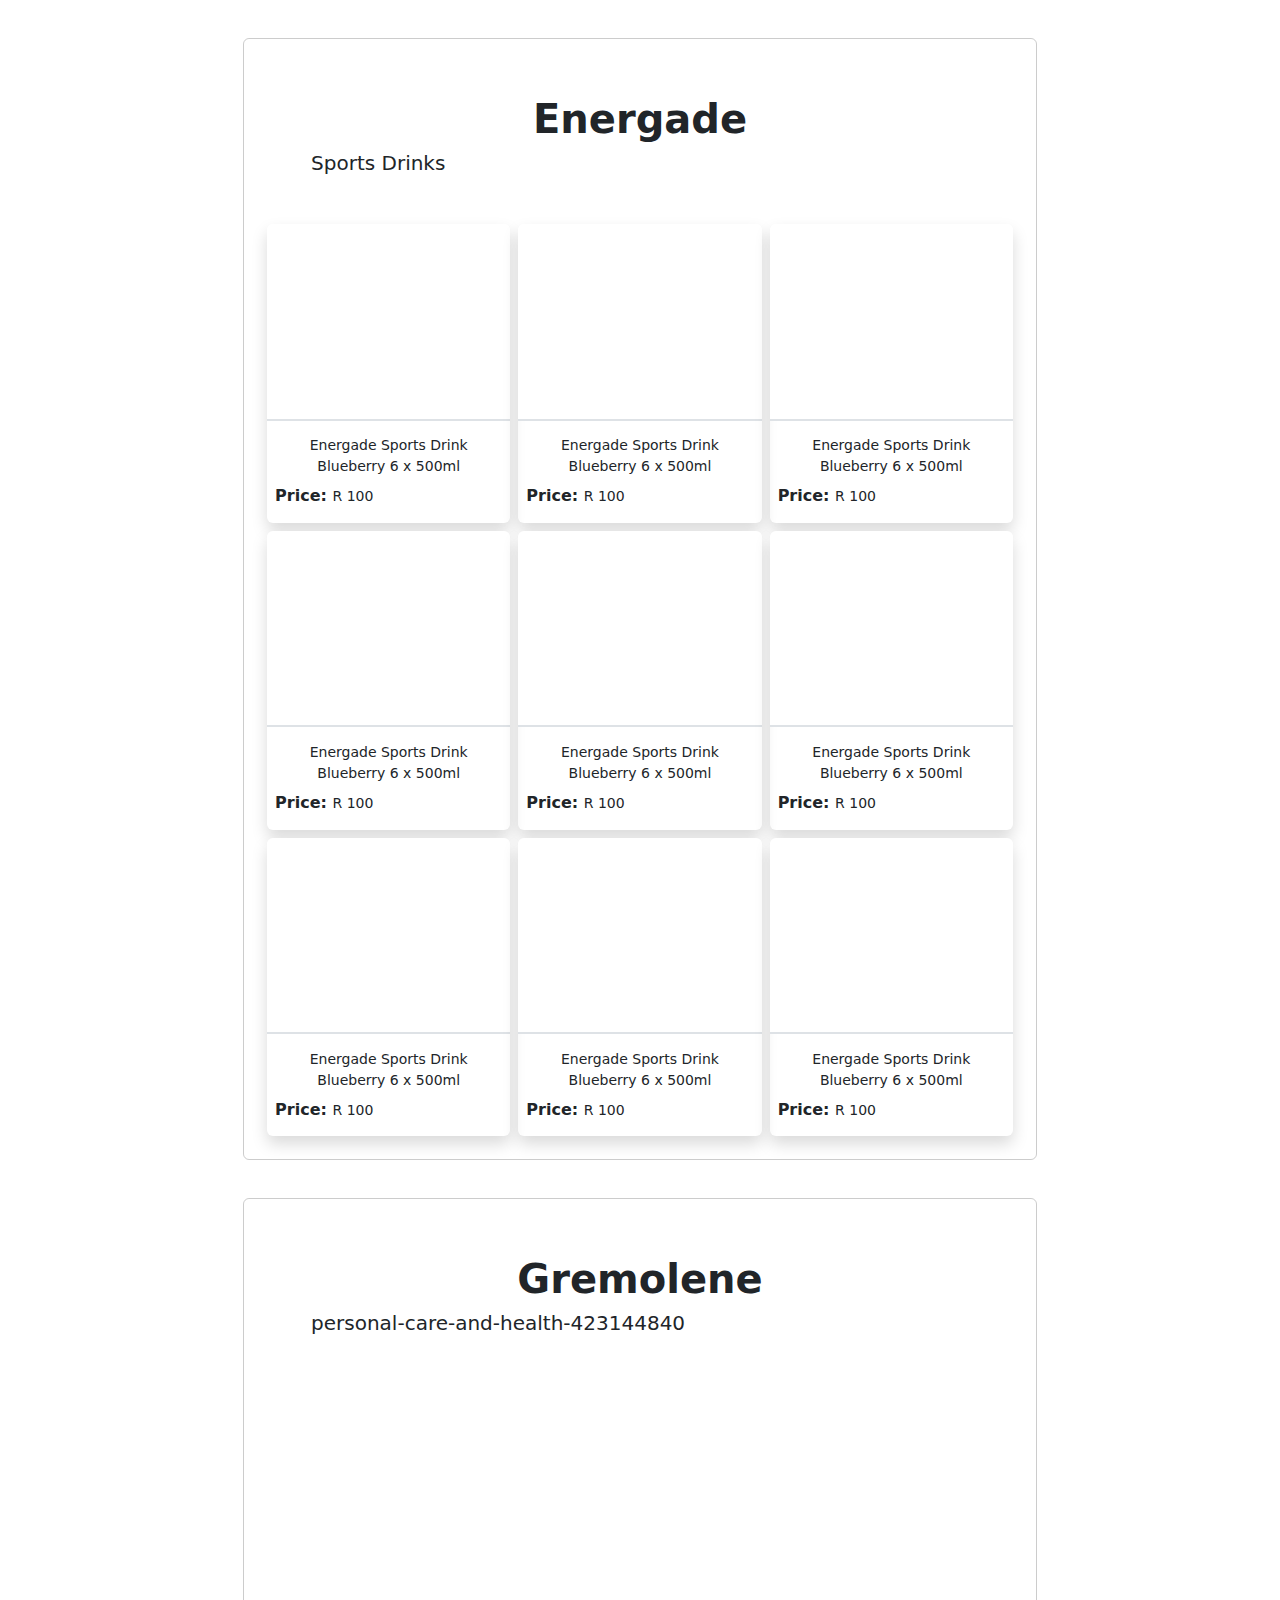
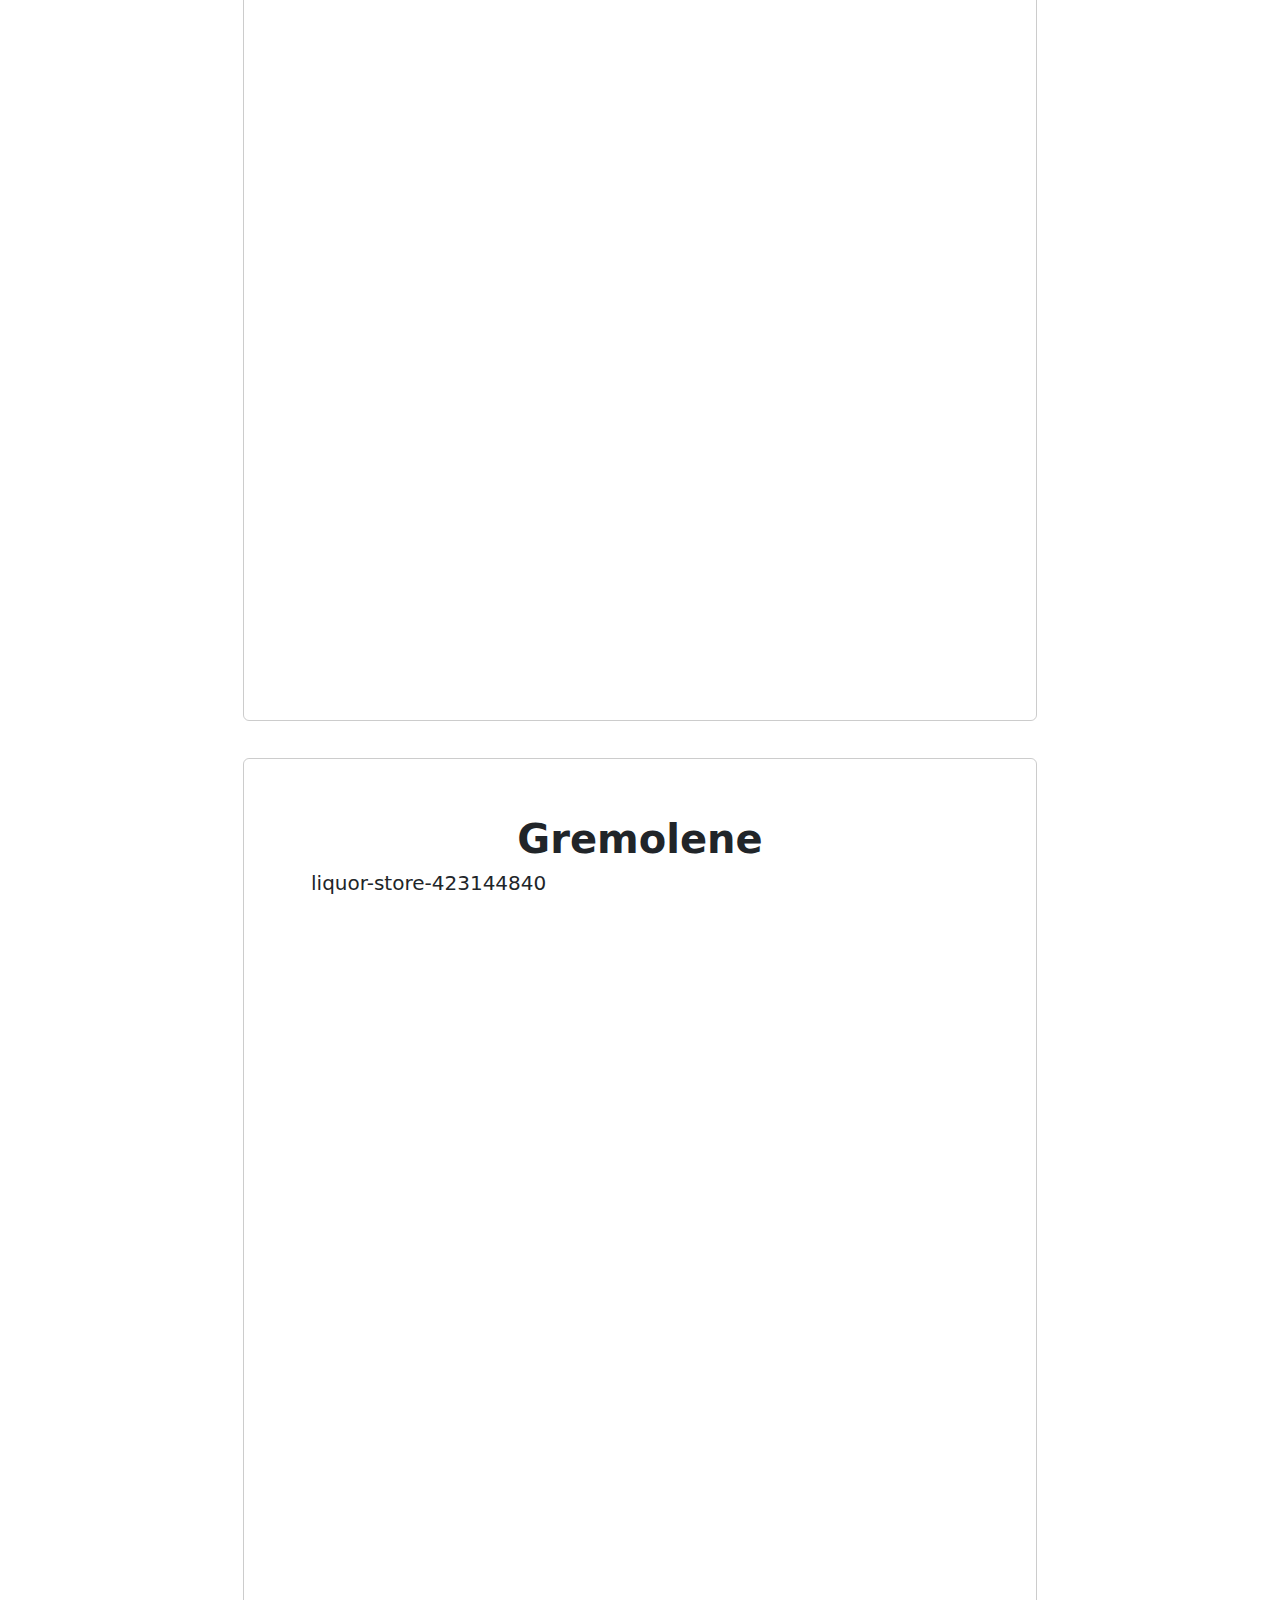
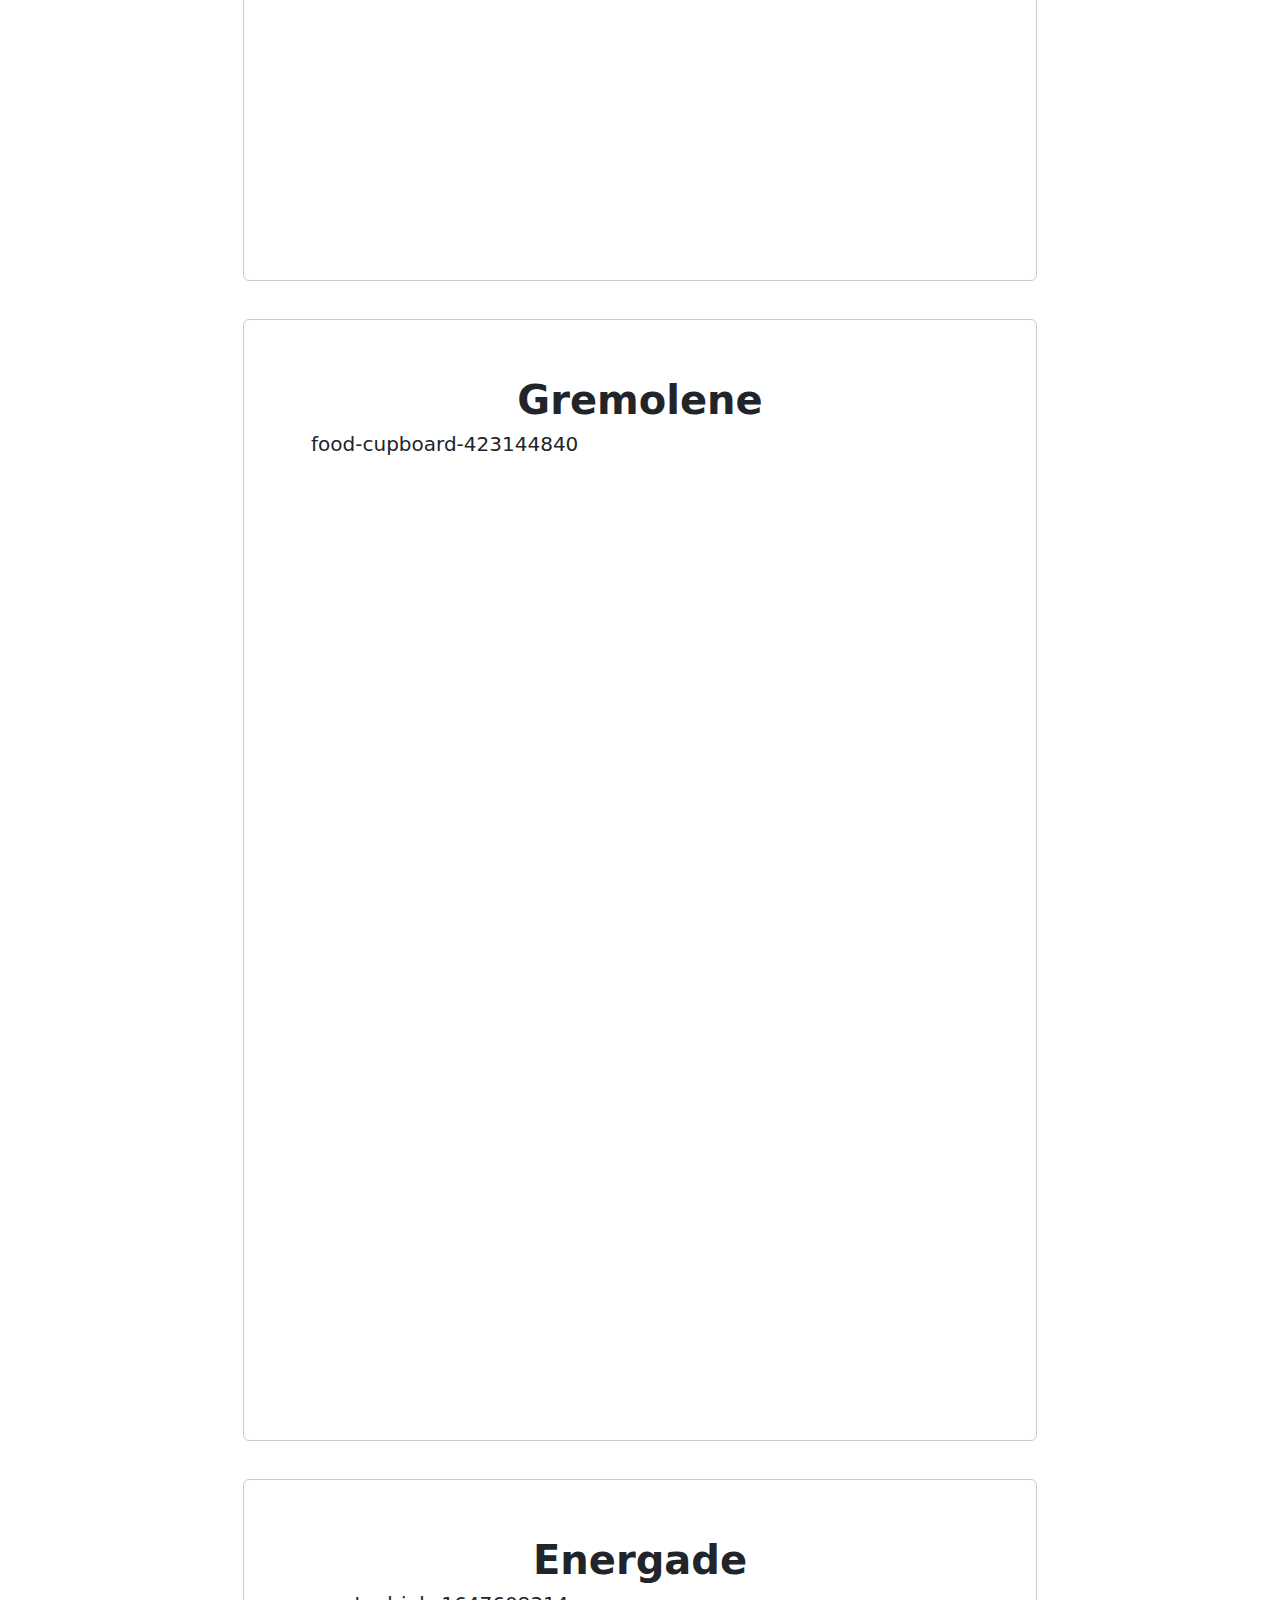
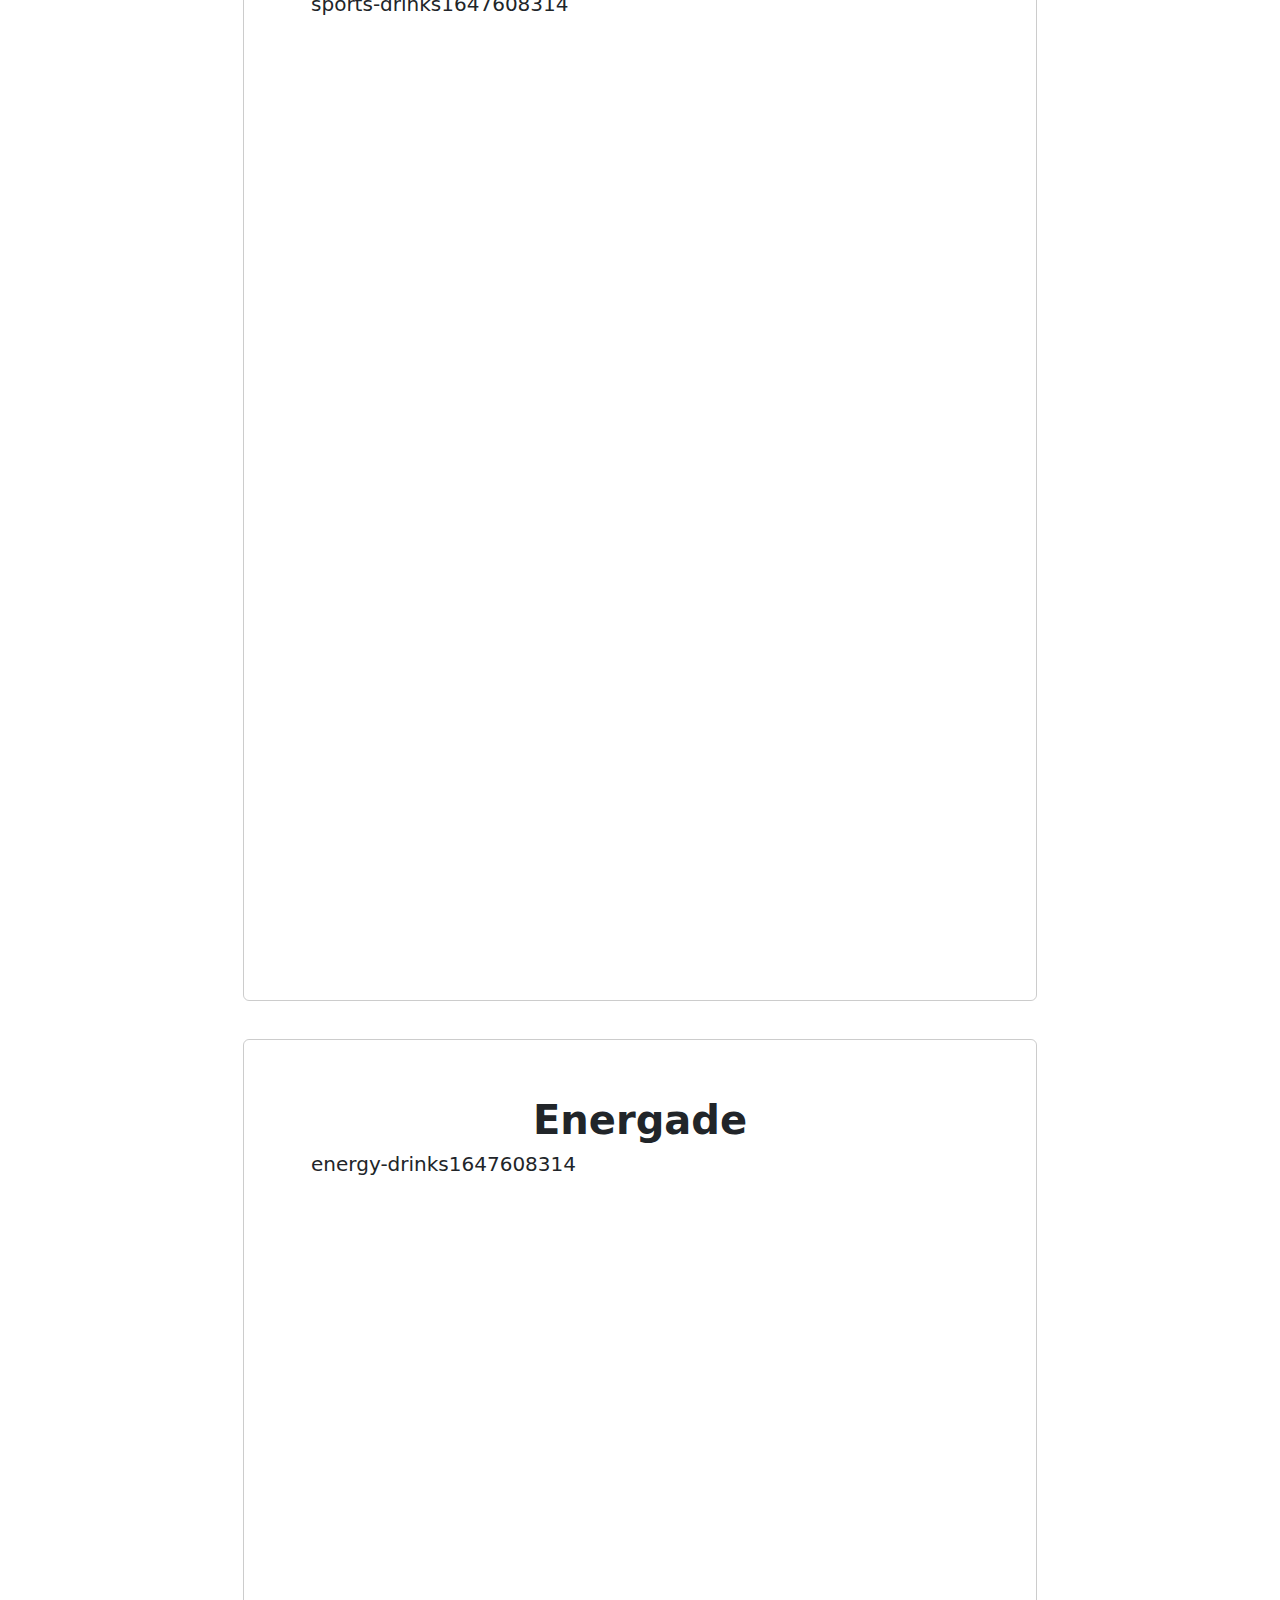
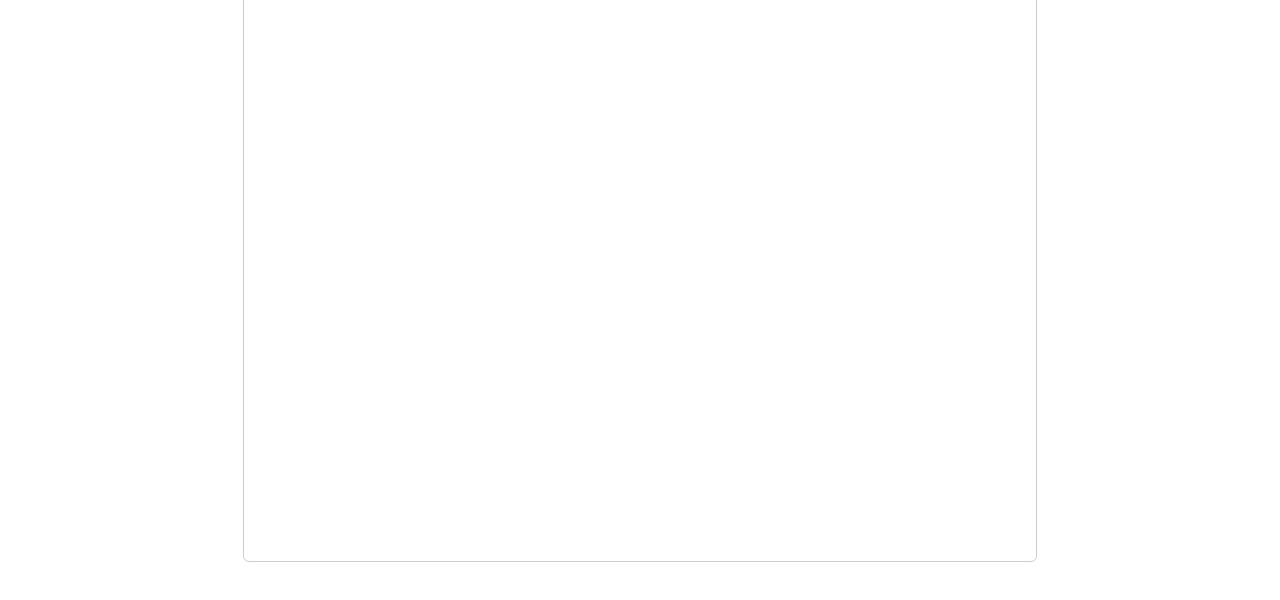
<file: index.html>
<!DOCTYPE html>
    <html lang="en">
    <head>
        <meta charset="UTF-8">
        <meta name="viewport" content="width=device-width, initial-scale=1.0">
        <link rel="stylesheet" href="css/main.css" type="text/css">
        <link href="https://cdn.jsdelivr.net/npm/bootstrap@5.3.3/dist/css/bootstrap.min.css" rel="stylesheet" integrity="sha384-QWTKZyjpPEjISv5WaRU9OFeRpok6YctnYmDr5pNlyT2bRjXh0JMhjY6hW+ALEwIH" crossorigin="anonymous">
        <title>Gen Tool</title>
    </head>
    <body>
        <div class="page">
            <div class="brand d-flex flex-column justify-content-center">
                <h1 class="text-center fw-bold">Energade</h1>
                <h3 class="fs-5 fw-light px-5">Sports Drinks</h3>
            </div>
            <div class="products">
                <div class="product-row d-flex justify-content-center">
                    <div class="product-layout m-1 rounded-2 shadow d-flex flex-column overflow-hidden">
                        <div class="img-container"></div>
                        <div class="flex-fill p-2 d-flex flex-column justify-content-evenly border-2 border-top">
                            <small class="text-center text-dark fs-7">Energade Sports Drink Blueberry 6 x 500ml</small>
                            <b>Price: <small class="fw-medium">R 100</small></b>
                        </div>
                    </div>
                    <div class="product-layout m-1 rounded-2 shadow d-flex flex-column overflow-hidden">
                        <div class="img-container"></div>
                        <div class="flex-fill p-2 d-flex flex-column justify-content-evenly border-2 border-top">
                            <small class="text-center text-dark fs-7">Energade Sports Drink Blueberry 6 x 500ml</small>
                            <b>Price: <small class="fw-medium">R 100</small></b>
                        </div>
                    </div>
                    <div class="product-layout m-1 rounded-2 shadow d-flex flex-column overflow-hidden">
                        <div class="img-container"></div>
                        <div class="flex-fill p-2 d-flex flex-column justify-content-evenly border-2 border-top">
                            <small class="text-center text-dark fs-7">Energade Sports Drink Blueberry 6 x 500ml</small>
                            <b>Price: <small class="fw-medium">R 100</small></b>
                        </div>
                    </div>
                </div>
                <div class="product-row d-flex">
                    <div class="product-layout m-1 rounded-2 shadow d-flex flex-column overflow-hidden">
                        <div class="img-container"></div>
                        <div class="flex-fill p-2 d-flex flex-column justify-content-evenly border-2 border-top">
                            <small class="text-center text-dark fs-7">Energade Sports Drink Blueberry 6 x 500ml</small>
                            <b>Price: <small class="fw-medium">R 100</small></b>
                        </div>
                    </div>
                    <div class="product-layout m-1 rounded-2 shadow d-flex flex-column overflow-hidden">
                        <div class="img-container"></div>
                        <div class="flex-fill p-2 d-flex flex-column justify-content-evenly border-2 border-top">
                            <small class="text-center text-dark fs-7">Energade Sports Drink Blueberry 6 x 500ml</small>
                            <b>Price: <small class="fw-medium">R 100</small></b>
                        </div>
                    </div>
                    <div class="product-layout m-1 rounded-2 shadow d-flex flex-column overflow-hidden">
                        <div class="img-container"></div>
                        <div class="flex-fill p-2 d-flex flex-column justify-content-evenly border-2 border-top">
                            <small class="text-center text-dark fs-7">Energade Sports Drink Blueberry 6 x 500ml</small>
                            <b>Price: <small class="fw-medium">R 100</small></b>
                        </div>
                    </div>
                </div>
                <div class="product-row d-flex">
                    <div class="product-layout m-1 rounded-2 shadow d-flex flex-column overflow-hidden">
                        <div class="img-container"></div>
                        <div class="flex-fill p-2 d-flex flex-column justify-content-evenly border-2 border-top">
                            <small class="text-center text-dark fs-7">Energade Sports Drink Blueberry 6 x 500ml</small>
                            <b>Price: <small class="fw-medium">R 100</small></b>
                        </div>
                    </div>
                    <div class="product-layout m-1 rounded-2 shadow d-flex flex-column overflow-hidden">
                        <div class="img-container"></div>
                        <div class="flex-fill p-2 d-flex flex-column justify-content-evenly border-2 border-top">
                            <small class="text-center text-dark fs-7">Energade Sports Drink Blueberry 6 x 500ml</small>
                            <b>Price: <small class="fw-medium">R 100</small></b>
                        </div>
                    </div>
                    <div class="product-layout m-1 rounded-2 shadow d-flex flex-column overflow-hidden">
                        <div class="img-container"></div>
                        <div class="flex-fill p-2 d-flex flex-column justify-content-evenly border-2 border-top">
                            <small class="text-center text-dark fs-7">Energade Sports Drink Blueberry 6 x 500ml</small>
                            <b>Price: <small class="fw-medium">R 100</small></b>
                        </div>
                    </div>
                </div>
            </div>
        </div>
        <script src="https://cdn.jsdelivr.net/npm/bootstrap@5.3.3/dist/js/bootstrap.bundle.min.js" integrity="sha384-YvpcrYf0tY3lHB60NNkmXc5s9fDVZLESaAA55NDzOxhy9GkcIdslK1eN7N6jIeHz" crossorigin="anonymous"></script>
        <script src="js/data.js"></script>
        <script src="js/page.js"></script>
        <script src="js/main.js"></script>
    </body>
</html>
</file>
<file: css/main.css>
.page {
    width: 21cm;
    height: 29.7cm;
    border: 1px solid rgba(0,0,0,0.2);
    margin: 1cm auto;
    border-radius: 6px;
    padding: 0.5cm;
}

.brand {
    height: 15%;
}
.products {
    height: calc(100% - 15%);
}
.product-row {
    height: 33.33%;
}
.product-layout {
    width: 33.33%;
}
.img-container {
    aspect-ratio: 1/0.8;
    background-color: white;
    background-image: url('https://cdn-prd-02.pnp.co.za/sys-master/images/h10/h7a/11272996683806/silo-product-image-v2-28Sep2023-180420-6001324906348-Straight_on-177274-1874_400Wx400H');
    background-size: contain;
    background-position: center;
    background-repeat: no-repeat;
}

@page {
    size: A4;
    margin: 0;
}

@media print {
    .page {
        margin: 0;
        border: initial;
        border-radius: initial;
        width: initial;
        min-height: initial;
        box-shadow: initial;
        background: initial;
        page-break-after: always;
    }
}
</file>
